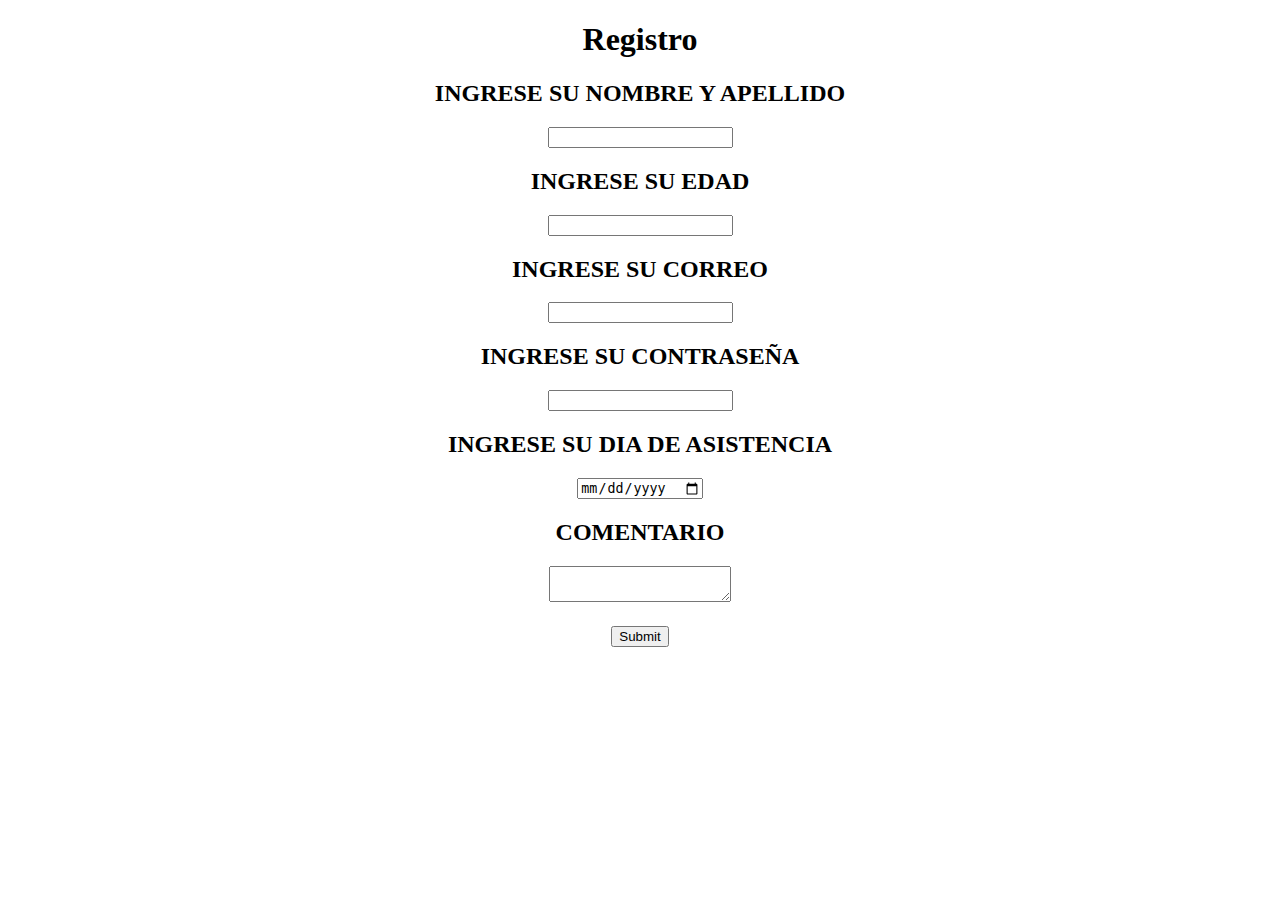
<file: ejemplo1.html>
<!DOCTYPE html>
<html lang="en">
<head>
    <meta charset="UTF-8">
    <meta http-equiv="X-UA-Compatible" content="IE=edge">
    <meta name="viewport" content="width=device-width, initial-scale=1.0">
    <title>Seoane</title>
</head>
<body>
    <center><form>
        <h1> Registro </h1>
        <div class="nom">
        <h2> INGRESE SU NOMBRE Y APELLIDO</h2>
        <input type="text" required="" >
        </div>
        <div class="edad">
            <h2> INGRESE SU EDAD</h2>
            <input type="number" required="" >
            </div>
        <div class="correo">
            <h2>INGRESE SU CORREO</h2>
            <input type="email" required="">
        </div>

        <div class="pass">
            <h2>INGRESE SU CONTRASEÑA</h2>
            <input type="pass" required="">
        </div>
        
        <div class="fecha">
            <h2>INGRESE SU DIA DE ASISTENCIA</h2>
            <input type="date" required="">
        </div>
        <div class="comentario">
            <h2>COMENTARIO</h2>
            <textarea name="comentario" id=""></textarea>
        </div>
        <div>
             <h2></h2>
            <input type="submit">
        </div>
        <!--     
        <input type="text">
        <input type="email">
        <input type="password">
        <input type="date">
        <input type="submit">
        --> 
    </form></center>
</body>
</html>
</file>
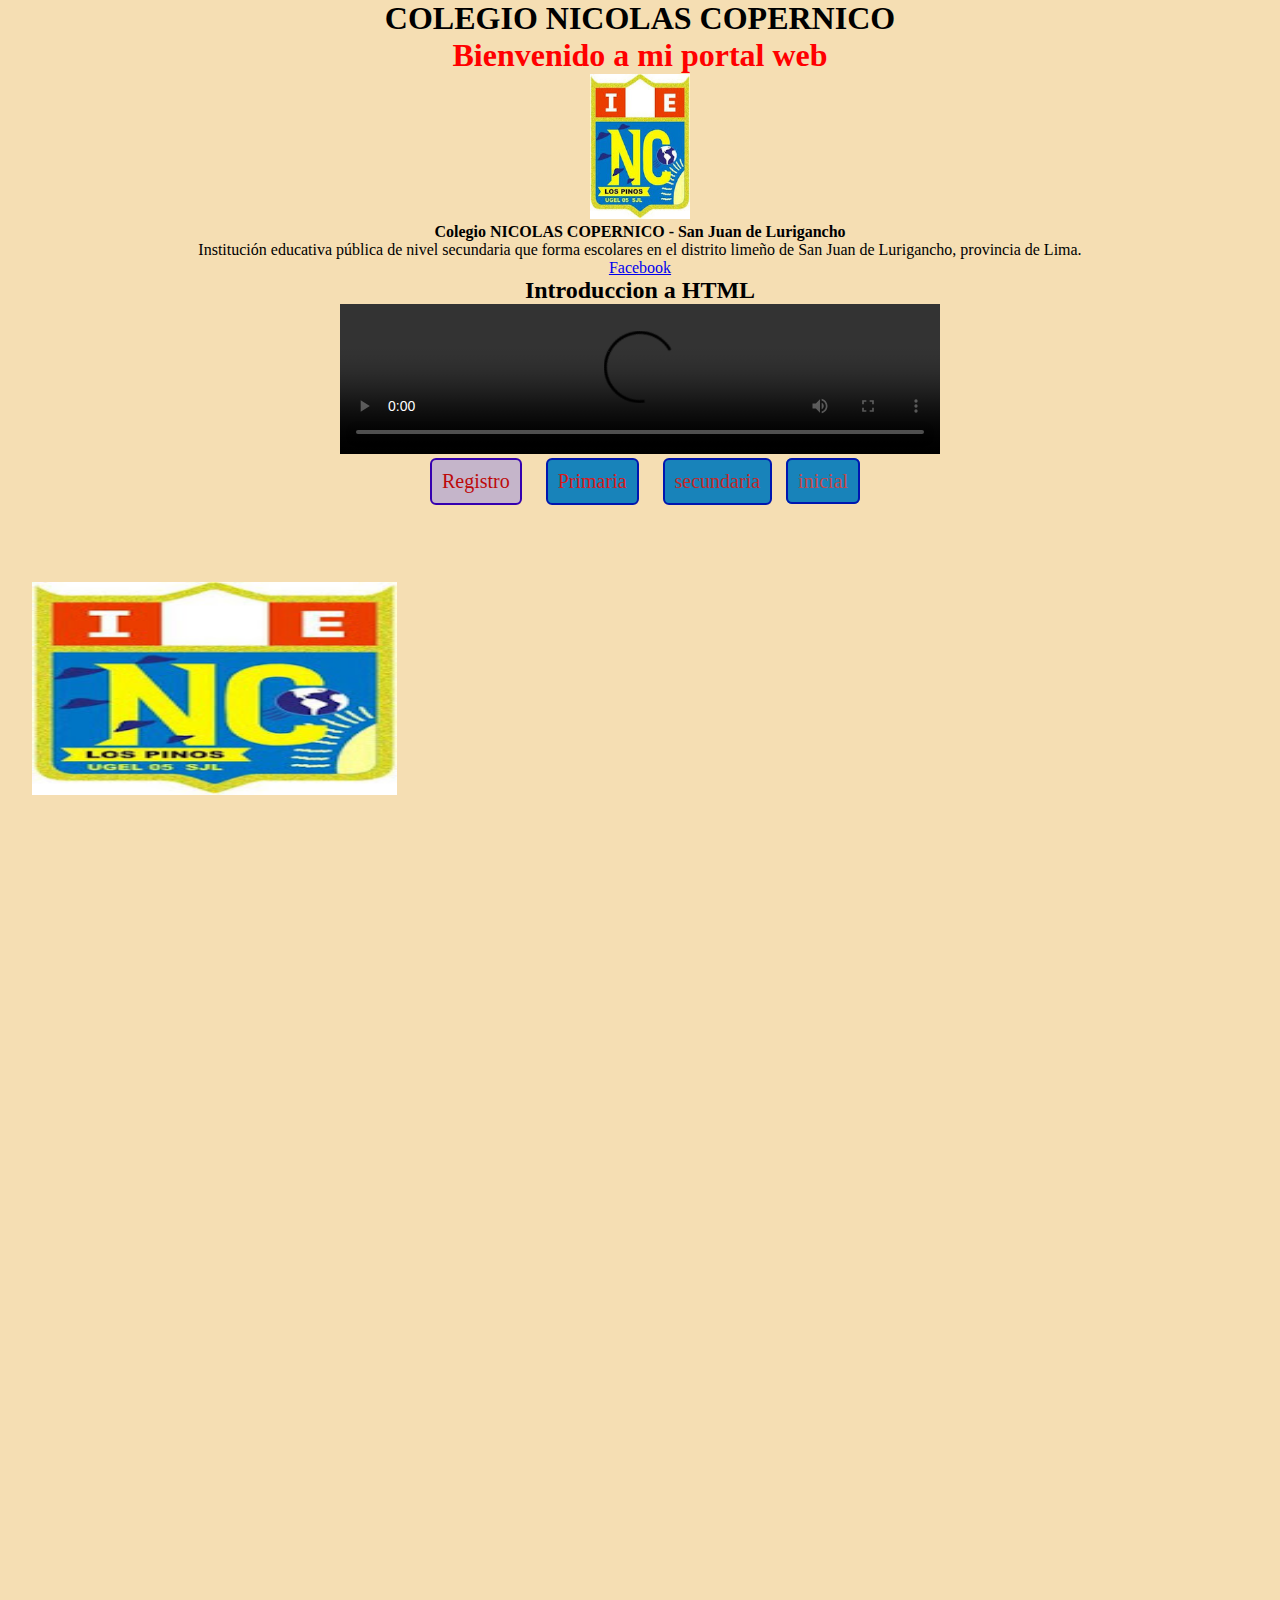
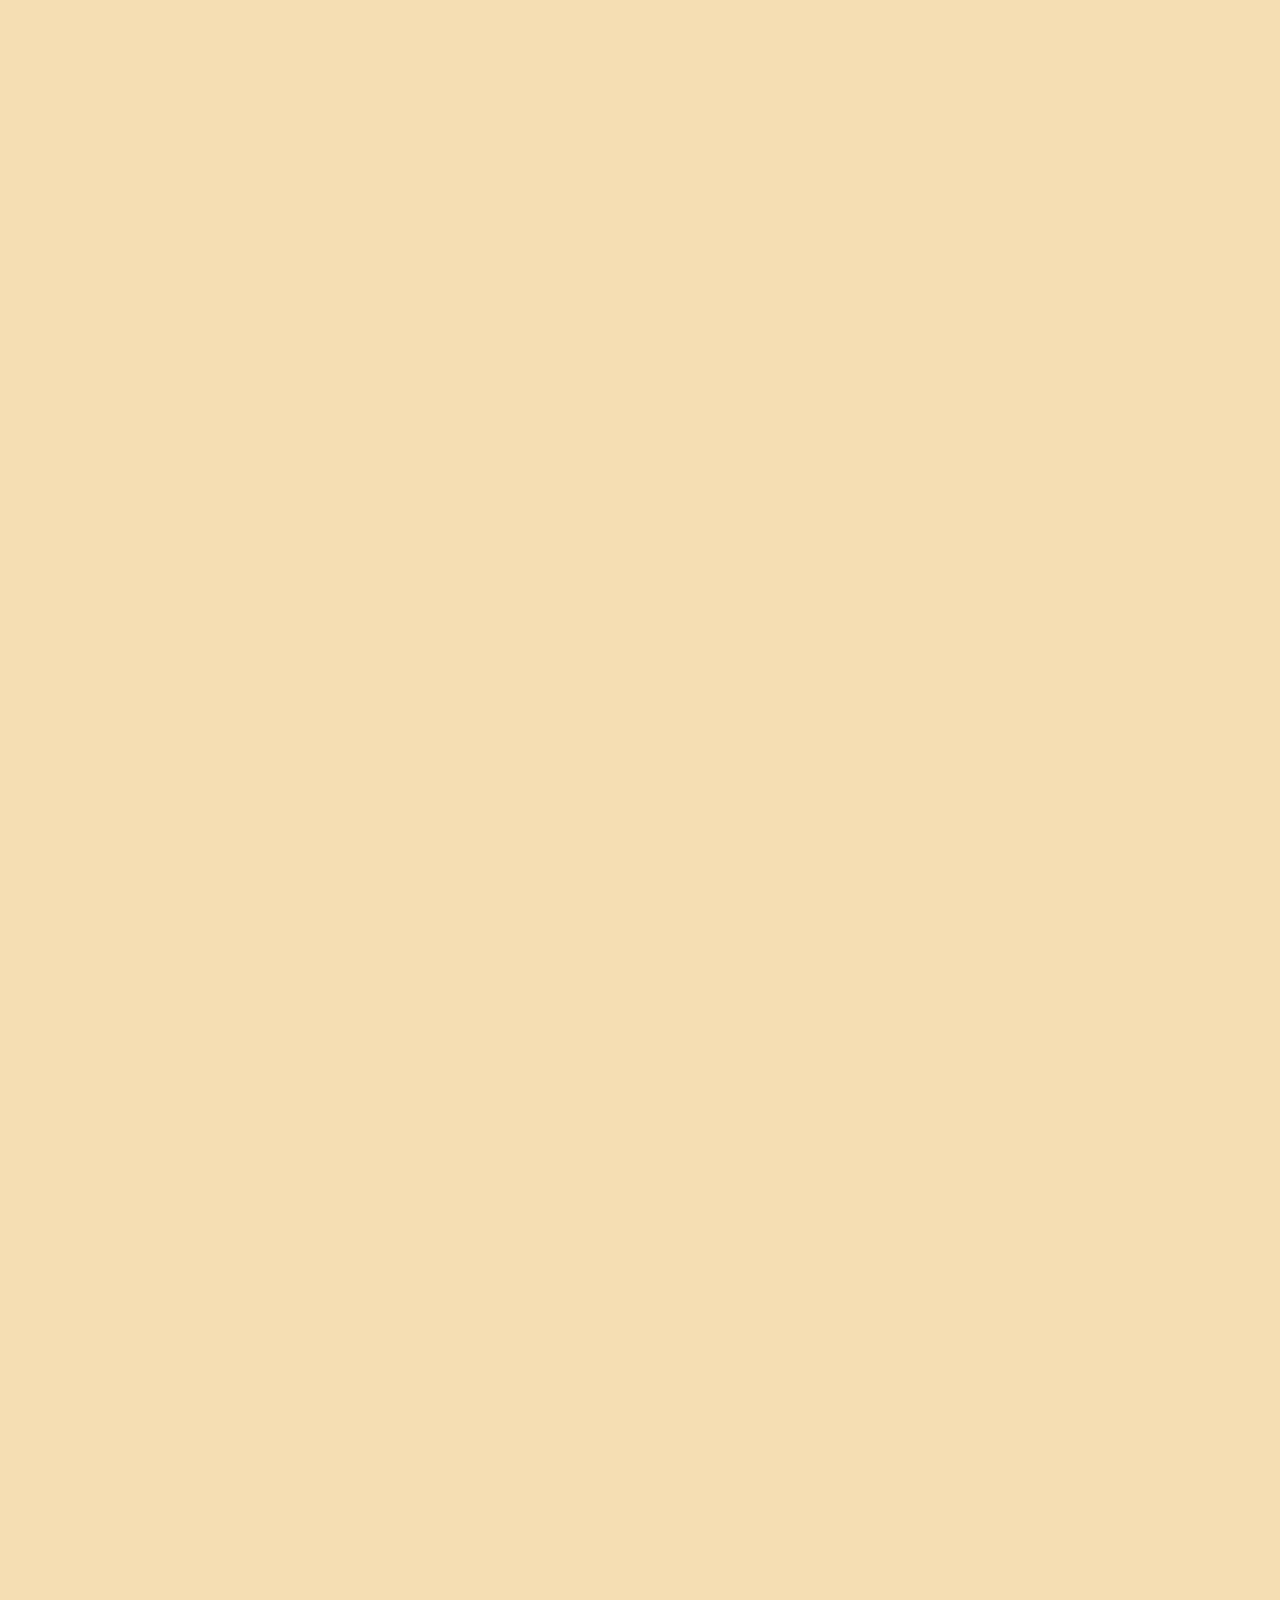
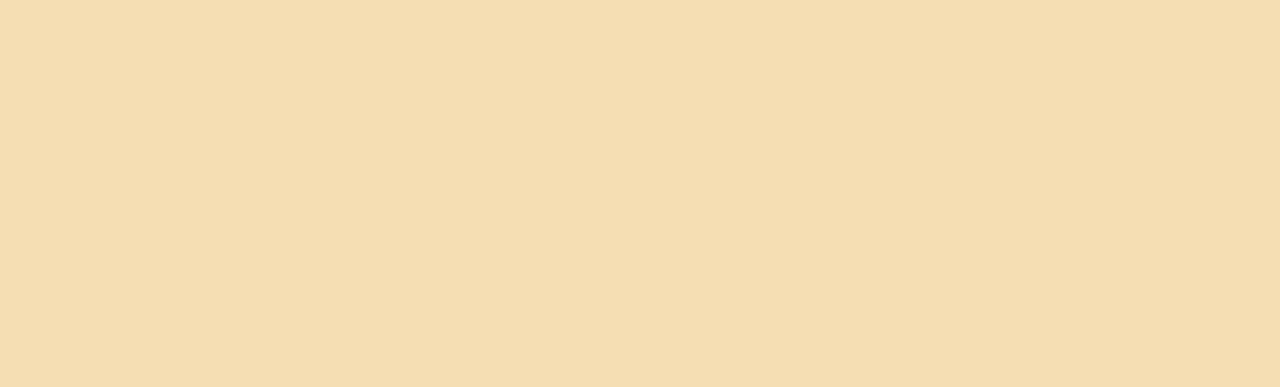
<file: ejemplo2.html>
<!DOCTYPE html>
<html lang="en">
<head>
    <meta charset="UTF-8">
    <meta http-equiv="X-UA-Compatible" content="IE=edge">
    <meta name="viewport" content="width=device-width, initial-scale=1.0">
    <link rel="stylesheet" href="css.css">
    <title>Pagina Seoane</title>
</head>
<body >
    
     <center><h1>COLEGIO NICOLAS COPERNICO</h1></center>
     <center> <h1 class="titulo">Bienvenido a mi portal web</h1></center>
     <center> <img src="imagen/copernico.jpg" width="100" alt=""></center>
        <center><p> <b> Colegio NICOLAS COPERNICO - San Juan de Lurigancho</b><br>
            Institución  educativa pública de nivel secundaria que forma
             escolares en el distrito limeño de San Juan de Lurigancho, provincia de Lima.
        </p></center>
        <center><a href="https://www.facebook.com/">Facebook</a></center>
            <center><h2>Introduccion a HTML</h2></center>
                <center><video src="" controls width="600px">mi Video</video></center>
    
    <center> <div>
        <a class="boton1" href="ejemplo1.html" target="_blank">Registro</a>
         <a class="boton2" href="https://www.deperu.com/educacion/educacion-secundaria/colegio-santiago-antunez-de-mayolo-0901645-san-juan-de-lurigancho-106274" target="_blank">Primaria</a>
    
        <a class="boton3" href="https://www.deperu.com/educacion/educacion-secundaria/colegio-nicolas-copernico-san-juan-de-lurigancho-103637" target="_blank" >secundaria</a>
    
        <a class="boton4" href="https://jardinlasvegas.com/" target="_blank">inicial</a>
     </div> </center>    
     <br><br><br><br>
<section>
        <div class="slide">
            <ul>
             
         <li><img src="imagen/copernico.jpg" alt="" height="500" width="20"></li>
           <li><img src="imagen/dragon.jpg" alt="" height="400" width="20"></li> 
            <li><img src="imagen/perrito.jpg" alt="" height="400" width="20"></li>
            <li><img src="imagen/seoane.png" alt="" height="400" width="20"></li>
          </ul>
        </div>
</section>
</body>
</html>
</file>
<file: css.css>
*{
    margin:0;
    padding:0;
    box-sizing: border-box;
    background-color: wheat;
    }
    
    
    .slide{
    
    width: 95%;
    height: 3000px;
    margin: 5px auto;
    overflow: hidden;/*los elementos que esten fuera no se vean*/
    }
    .slide ul{
        padding: 0px;
        display: flex ;
        width: 400%;
        animation: slide 10s infinite;
    }
 /*keyframes son las paradas*/   
    @keyframes slide {
    
        0%{margin-left:0;}
        20%{margin-left:0;}
    
        25%{margin-left:-100%;}
        45%{margin-left:-100%;}
    
        50%{margin-left:-200%;}
        70%{margin-left:-200%;}
    
        75%{margin-left:-300%;}
        100%{margin-left:-300%;}
    }
    
    .slide li{
        width: 100%;
        list-style: none
    
    }
    
    .slide li img{
        width: 30%;
        height: 40%;
       
        
    }
    .boton1{
        text-decoration: none;
        font-weight:  600;
        text-decoration: none;
        padding: 10px;
        font-weight: 500;
        font-size: 20px;
        color: #bd0a0a;
        background-color: #c5b5ca;
        border-radius: 6px;
        border: 2px solid #3500b0;
        display: inline-block;
        margin: 0 10px;
        
        }
        .boton2{
            text-decoration: none;
            font-weight: 600;
            text-decoration: none;
            padding: 10px;
            font-weight: 500;
            font-size: 20px;
            color: #da1a1a;
            background-color: #1883ba;
            border-radius: 6px;
            border: 2px solid #0016b0;
            display: inline-block;
            margin: 0 10px;
            
            }

            .boton3{
                text-decoration: none;
                font-weight:  500;
                text-decoration: none;
                padding: 10px;
                font-weight: 500;
                font-size: 20px;
                color: #c22929;
                background-color: #1883ba;
                border-radius: 6px;
                border: 2px solid #0016b0;
                display: inline-block;
                margin: 0 10px;
               
                }

                .boton4{
                    text-decoration: none;
                    font-weight:  600;
                    text-decoration: none;
                    padding: 10px;
                    font-weight: 500;
                    font-size: 20px;
                    color: #c84949;
                    background-color: #1883ba;
                    border-radius: 6px;
                    border: 2px solid #0016b0;
                    margin: auto;
                   
                    }
                    .titulo{
                        color: red;
                    }
</file>
